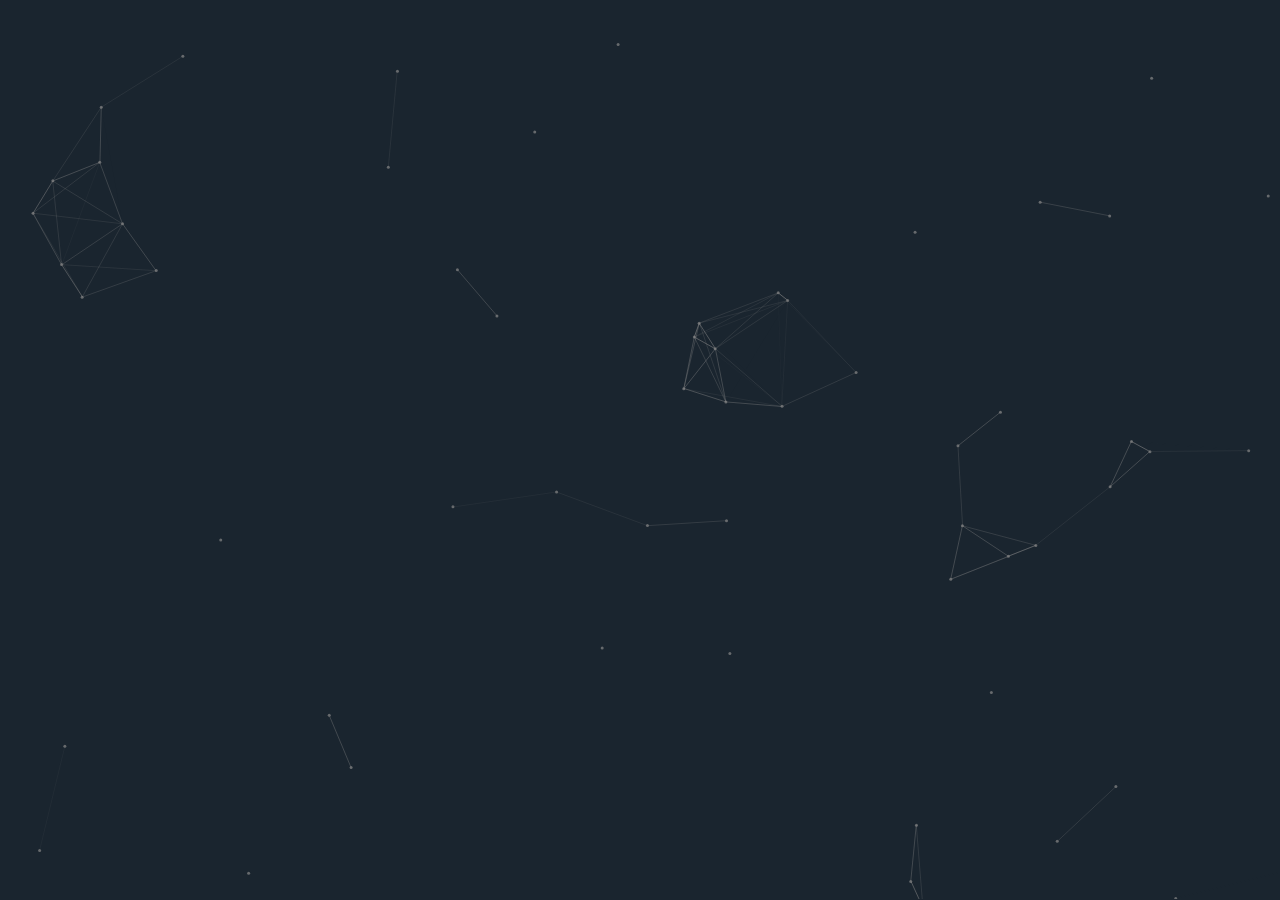
<file: index.html>
<!DOCTYPE html>
<html lang="en">

<head>
  <meta charset="UTF-8">
  <meta name="viewport" content="width=device-width, initial-scale=1.0">
  <meta name="description" content="TezMoon Simulator">
  <title>TezMoon Simulator</title>
  <script src="js/highcharts.js"></script>
  <script src="js/highcharts-more.js"></script>
  <script src="js/draggable-points.js"></script>
  <link rel="stylesheet" href="css/bootstrap.min.css">
  <link rel="stylesheet" href="css/main.css">
  <script src="js/background.js"></script>
</head>

<body>
    <div id="particle-canvas"></div>
  <div class="container scrollable-content">

    <div class="row">
      <div class="col-lg-4">
        <figure class="highcharts-figure">
          <div id="stake"></div>
        </figure>
      </div>
	  
      <div class="col-lg-4">
        <figure class="highcharts-figure">
          <div id="issuance"></div>
        </figure>
      </div>
	  
	  <div class="col-lg-4">
        <figure class="highcharts-figure">
          <div id="chart-container5"></div>
        </figure>
      </div>
      
    </div>
    <div class="row">
      <div class="col-lg-4">
        <figure class="highcharts-figure">
          <div id="chart-container2"></div>
        </figure>
      </div>
	  <div class="col-lg-4">
        <figure class="highcharts-figure">
          <div id="chart-container"></div>
        </figure>
      </div>
      <div class="col-lg-4">
         <figure class="highcharts-figure">
          <div id="chart-container4"></div>
        </figure>
      </div>
    </div>
  </div>
  <script src="js/main.js?v=78"></script>
</body>

</html>
</file>
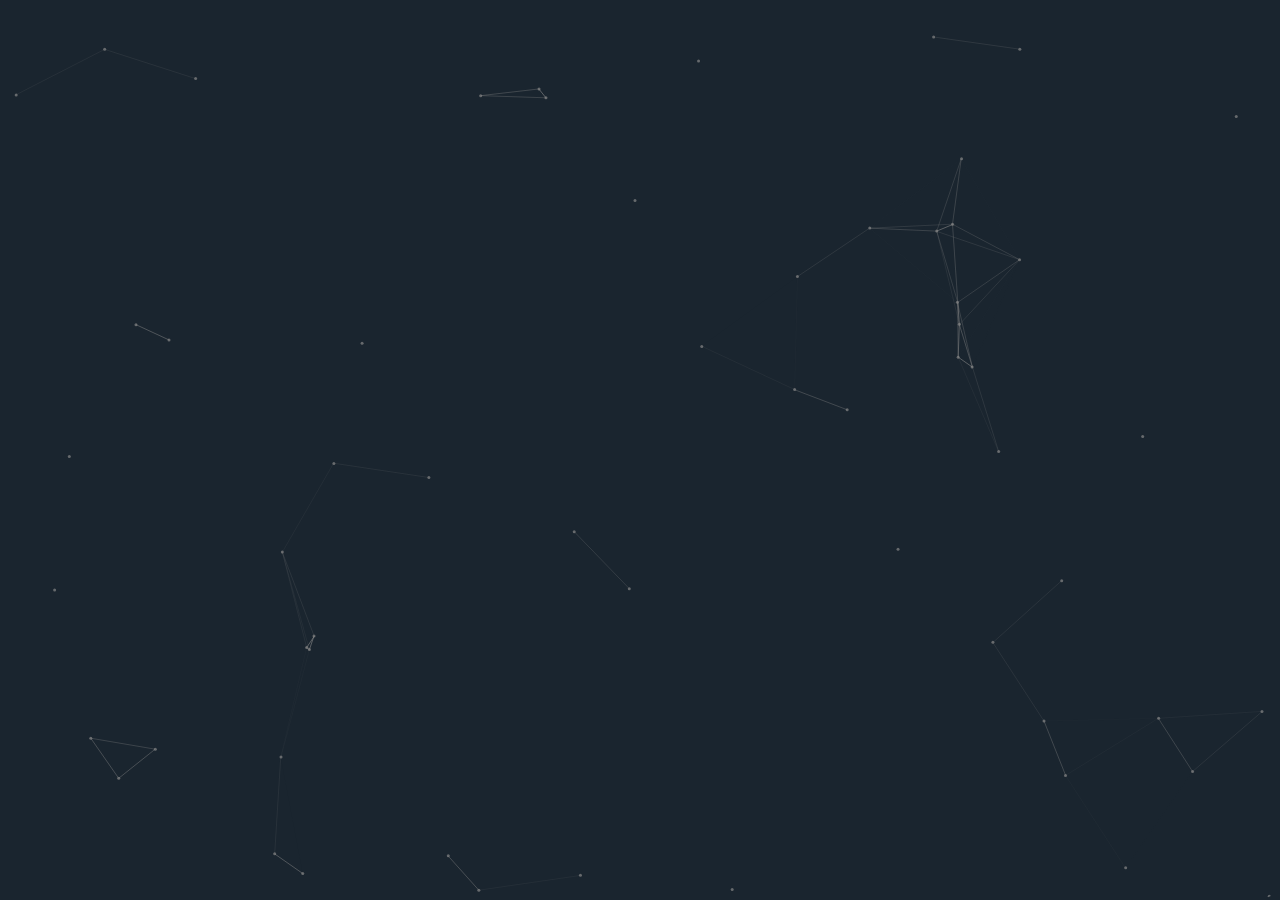
<file: historical.html>
<!DOCTYPE html>
<html lang="en">

<head>
  <meta charset="UTF-8">
  <meta name="viewport" content="width=device-width, initial-scale=1.0">
  <meta name="description" content="TezMoon Simulator">
  <title>TezMoon Simulator</title>
  <script src="js/highcharts.js"></script>
  <script src="js/highcharts-more.js"></script>
  <script src="js/draggable-points.js"></script>
  <link rel="stylesheet" href="css/bootstrap.min.css">
  <link rel="stylesheet" href="css/main.css">
  <script src="js/background.js"></script>
</head>

<body>
    <div id="particle-canvas"></div>
  <div class="container scrollable-content">

    <div class="row">
      <div class="col-lg-12">
        <figure class="highcharts-figure">
          <div id="issuance"></div>
        </figure>
      </div>
  </div>
  <script src="js/historical.js?v=1.05"></script>
</body>

</html>
</file>
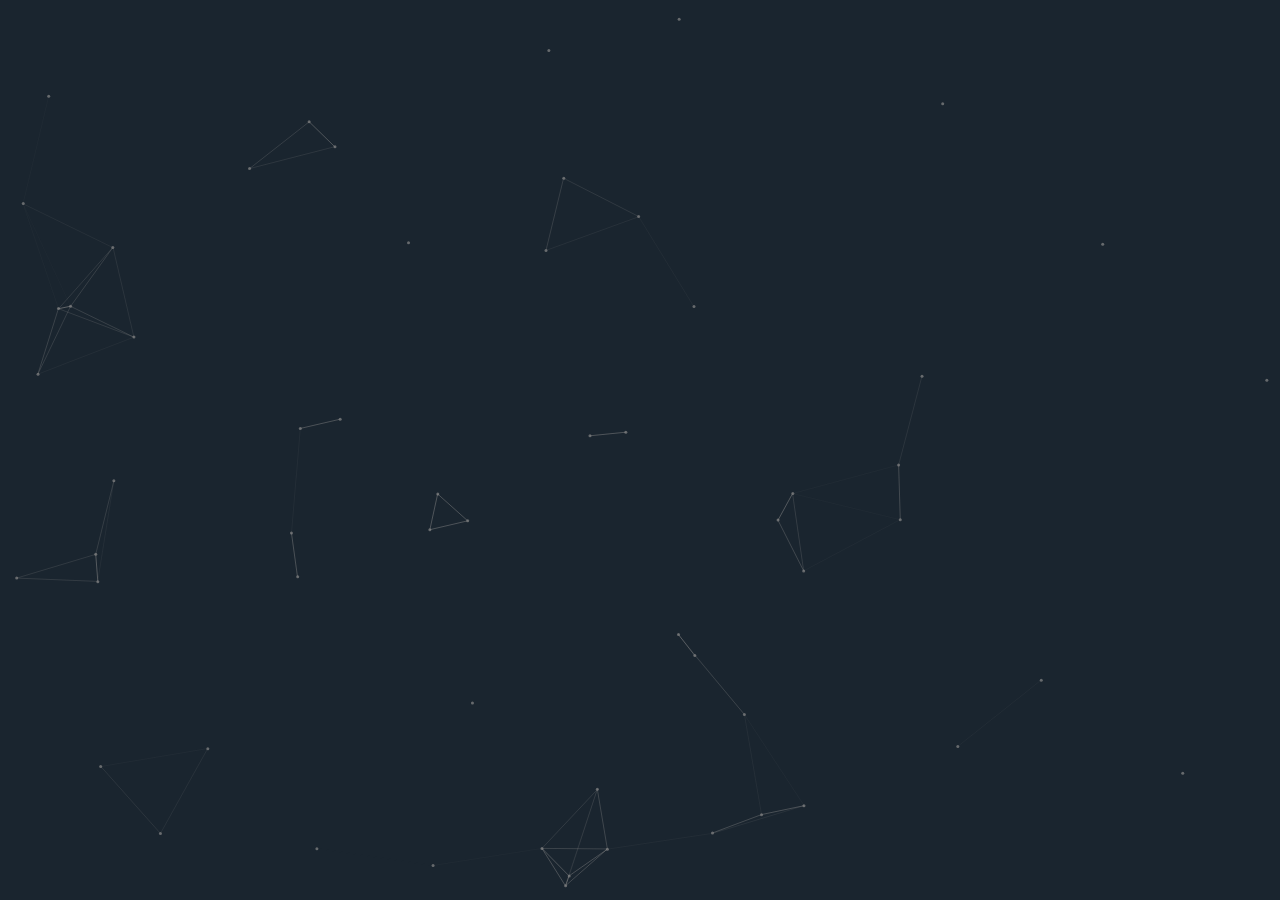
<file: map.html>
<!DOCTYPE html>
<html lang="en">

<head>
  <meta charset="UTF-8">
  <meta name="viewport" content="width=device-width, initial-scale=1.0">
  <meta name="description" content="TezMoon Simulator">
  <title>Chad Map</title>
  <script src="https://code.highcharts.com/highcharts.js"></script>
  <script src="https://code.highcharts.com/highcharts-more.js"></script>
  <script src="https://code.highcharts.com/modules/boost.js"></script>
  <script src="https://code.highcharts.com/modules/exporting.js"></script>
  <script src="https://code.highcharts.com/modules/export-data.js"></script>
  <link rel="stylesheet" href="css/bootstrap.min.css">
  <link rel="stylesheet" href="css/main.css">
  <script src="js/background.js"></script>
  <style>
    html, body {
      height: 100%;
      margin: 0;
    }

    .container {
      height: 100%;
      padding: 0;
    }

    .row, .col-lg-12, .highcharts-figure {
      height: 100%;
      margin: 0;
      padding: 0;
    }

    #chadmap {
      width: 100%;
      height: 100%;
    }
  </style>
</head>

<body>
  <div id="particle-canvas"></div>
  <div class="container">
    <div class="row">
      <div class="col-lg-12">
        <figure class="highcharts-figure">
          <div id="chadmap"></div>
        </figure>
      </div>
    </div>
  </div>
  <script>
    document.addEventListener('DOMContentLoaded', function () {
      function fetchData(url) {
        return fetch(url).then(response => response.json());
      }

      function processAccountData(data) {
        let q = Math.abs(parseInt(new URLSearchParams(window.location.search).get('q'), 10));
        return data.filter(account => (account.stakedBalance || 0) >= (isNaN(q) ? 1000000000 : q*1000000)).map(account => {
          const name = account.alias ? account.alias : account.address;
          const stakedBalance = account.stakedBalance || 0;
          const address = account.address;
          return {
            name: name,
            value: stakedBalance / 1e6,
            stakedBalance: stakedBalance,
            display: name + ': ' + (stakedBalance / 1e6).toLocaleString() + ' XTZ',
            address: address,
            marker: {
              symbol: `url(https://services.tzkt.io/v1/avatars/${address})`
            }
          };
        });
      }

      function initChart(processedData) {
        Highcharts.chart('chadmap', {
          navigation: {
            buttonOptions: {
              enabled: false
            }
          },
          chart: {
            type: 'packedbubble',
            backgroundColor: 'rgba(0,0,0,0)',
            boost: {
              useGPUTranslations: true,
              usePreAllocated: true
            },
            events: {
              load: function() {
                const chart = this;
                setTimeout(() => {
                  chart.series[0].points.forEach(point => {
                    const image = point.graphic.element;
                    image.style.clipPath = 'circle(50%)';
                    image.style.webkitClipPath = 'circle(50%)';
                  });
                }, 500);
              }
            }
          },
          title: {
            text: 'Tezos Chad Map',
            style: {
              color: '#ffffff'
            }
          },
          tooltip: {
            useHTML: true,
            pointFormat: '<b>{point.display}</b>'
          },
          plotOptions: {
            packedbubble: {
              boostThreshold: 1,
              minSize: '1%',
              maxSize: '100%',
              zMin: 0,
              zMax: Math.max(...processedData.map(d => d.value)),
              colorByPoint: true,
              layoutAlgorithm: {
                maxIterations: 500,
                gravitationalConstant: 0.005,
                splitSeries: false,
                seriesInteraction: true,
                dragBetweenSeries: true,
                parentNodeLimit: true
              },
              dataLabels: {
                enabled: false
              },
              states: {
                hover: {
                  enabled: false,
                  halo: {
                    size: 0
                  }
                }
              },
              events: {
                click: function (event) {
                  const address = event.point.options.address;
                  window.open(`https://tzkt.io/${address}`, '_blank');
                }
              }
            }
          },
          colorAxis: {
            min: 0,
            max: Math.max(...processedData.map(d => d.value)),
            stops: [
              [0, '#00f2f2'],
              [0.5, '#00d0d0'],
              [1, '#007777']
            ],
            minColor: '#00f2f2',
            maxColor: '#007777'
          },
          series: [{
            name: 'Chad Energy',
            data: processedData
          }],
          legend: {
            enabled: false
          },
          responsive: {
            rules: [{
              condition: {},
              chartOptions: {
                plotOptions: {
                  packedbubble: {
                    minSize: '60%',
                    maxSize: '200%'
                  }
                }
              }
            }]
          },
          credits: {
            enabled: false
          }
        });
      }

      Promise.all([
        fetchData('https://api.tzkt.io/v1/accounts?stakedPseudotokens.gt=0&limit=10000'),
        fetchData('https://api.tzkt.io/v1/delegates?active=true&limit=10000')
      ]).then(results => {
        const accountData = processAccountData(results[0]);
        const delegateData = processAccountData(results[1]);
        const combinedData = [...accountData, ...delegateData];

        initChart(combinedData);
      }).catch(error => console.error('Error fetching data:', error));
    });
  </script>
</body>

</html>
</file>
<file: css/main.css>
body {
  height: 100%;
  width: 100%;
  margin: 0;
  background-color: #f5f5f5;
  overflow-x: hidden;
  font-family: "GT Eesti Pro Display Regular", sans-serif;
}

.heading {
  background-color: rgba(0, 0, 0, 0.5);
  color: #fff;
  padding: 10px;
  border-radius: 10px;
  margin-bottom: 15px;
}

.center-row {
  display: flex;
  align-items: center;
  justify-content: center;
  height: 100vh;
}

.container {
  width: 100%;
  max-width: 95%;
  text-align: center;
  color: #fff;
  padding: 0 15px;
}

.scrollable-content {
  height: 100vh;
  overflow-y: auto;
  padding-right: 15px;
}

.highcharts-figure,
.highcharts-data-table table {
  width: 100%;
}

.highcharts-container {
  border-radius: 10px;
  position: relative;
  width: 100%;
  height: auto;
}

canvas {
  border-radius: 20px;
}

#particle-canvas {
  position: absolute;
  width: 100%;
  height: 100vh;
}
</file>
